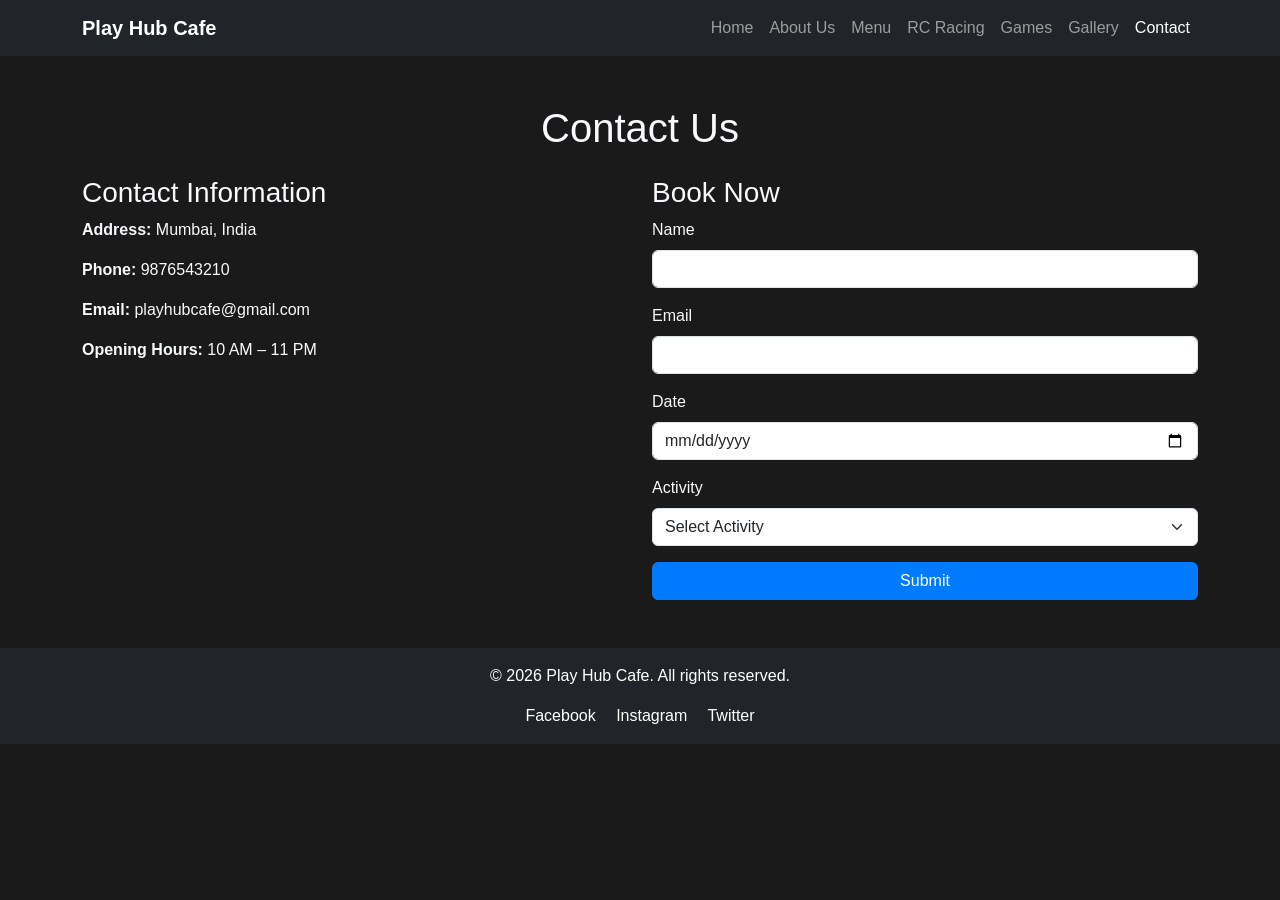
<file: contact.html>
<!DOCTYPE html>
<html lang="en">
<head>
    <meta charset="UTF-8">
    <meta name="viewport" content="width=device-width, initial-scale=1.0">
    <title>Contact - Play Hub Cafe</title>
    <link href="https://cdn.jsdelivr.net/npm/bootstrap@5.3.0/dist/css/bootstrap.min.css" rel="stylesheet">
    <link rel="stylesheet" href="styles.css">
</head>
<body>
    <nav class="navbar navbar-expand-lg navbar-dark bg-dark">
        <div class="container">
            <a class="navbar-brand" href="index.html">Play Hub Cafe</a>
            <button class="navbar-toggler" type="button" data-bs-toggle="collapse" data-bs-target="#navbarNav">
                <span class="navbar-toggler-icon"></span>
            </button>
            <div class="collapse navbar-collapse" id="navbarNav">
                <ul class="navbar-nav ms-auto">
                    <li class="nav-item"><a class="nav-link" href="index.html">Home</a></li>
                    <li class="nav-item"><a class="nav-link" href="about.html">About Us</a></li>
                    <li class="nav-item"><a class="nav-link" href="menu.html">Menu</a></li>
                    <li class="nav-item"><a class="nav-link" href="rc-racing.html">RC Racing</a></li>
                    <li class="nav-item"><a class="nav-link" href="games.html">Games</a></li>
                    <li class="nav-item"><a class="nav-link" href="gallery.html">Gallery</a></li>
                    <li class="nav-item"><a class="nav-link active" href="contact.html">Contact</a></li>
                </ul>
            </div>
        </div>
    </nav>

    <section class="py-5">
        <div class="container">
            <h1 class="text-center mb-4">Contact Us</h1>
            <div class="row">
                <div class="col-md-6 mb-4">
                    <h3>Contact Information</h3>
                    <p><strong>Address:</strong> Mumbai, India</p>
                    <p><strong>Phone:</strong> 9876543210</p>
                    <p><strong>Email:</strong> playhubcafe@gmail.com</p>
                    <p><strong>Opening Hours:</strong> 10 AM – 11 PM</p>
                </div>
                <div class="col-md-6">
                    <h3>Book Now</h3>
                    <form id="bookingForm">
                        <div class="mb-3">
                            <label for="name" class="form-label">Name</label>
                            <input type="text" class="form-control" id="name" name="name" required>
                        </div>
                        <div class="mb-3">
                            <label for="email" class="form-label">Email</label>
                            <input type="email" class="form-control" id="email" name="email" required>
                        </div>
                        <div class="mb-3">
                            <label for="date" class="form-label">Date</label>
                            <input type="date" class="form-control" id="date" name="date" required>
                        </div>
                        <div class="mb-3">
                            <label for="activity" class="form-label">Activity</label>
                            <select class="form-select" id="activity" name="activity" required>
                                <option value="">Select Activity</option>
                                <option value="rc-racing">RC Racing</option>
                                <option value="games">Games</option>
                                <option value="dining">Dining</option>
                            </select>
                        </div>
                        <button type="submit" class="btn btn-primary w-100">Submit</button>
                    </form>
                </div>
            </div>
        </div>
    </section>

    <footer class="bg-dark text-white text-center py-3">
        <div class="container">
            <p>&copy; 2026 Play Hub Cafe. All rights reserved.</p>
            <div>
                <a href="#" class="text-white me-3">Facebook</a>
                <a href="#" class="text-white me-3">Instagram</a>
                <a href="#" class="text-white">Twitter</a>
            </div>
        </div>
    </footer>

    <script src="https://cdn.jsdelivr.net/npm/bootstrap@5.3.0/dist/js/bootstrap.bundle.min.js"></script>
    <script src="script.js"></script>
</body>
</html>
</file>
<file: styles.css>
body {
    background-color: #1a1a1a;
    color: #f8f9fa;
    font-family: 'Arial', sans-serif;
}

/* Fade-in animation for page load */
@keyframes fadeIn {
    from {
        opacity: 0;
        transform: translateY(20px);
    }
    to {
        opacity: 1;
        transform: translateY(0);
    }
}

/* Slide-in animation from left */
@keyframes slideInLeft {
    from {
        opacity: 0;
        transform: translateX(-50px);
    }
    to {
        opacity: 1;
        transform: translateX(0);
    }
}

/* Slide-in animation from right */
@keyframes slideInRight {
    from {
        opacity: 0;
        transform: translateX(50px);
    }
    to {
        opacity: 1;
        transform: translateX(0);
    }
}

/* Bounce animation for buttons */
@keyframes bounce {
    0%, 100% {
        transform: translateY(0);
    }
    50% {
        transform: translateY(-10px);
    }
}

/* Glow effect */
@keyframes glow {
    0%, 100% {
        box-shadow: 0 0 5px rgba(0, 123, 255, 0.3);
    }
    50% {
        box-shadow: 0 0 20px rgba(0, 123, 255, 0.6);
    }
}

/* Pulse animation */
@keyframes pulse {
    0%, 100% {
        opacity: 1;
    }
    50% {
        opacity: 0.8;
    }
}

/* Apply animations to main sections */
.highlights,
.testimonials,
.hero {
    animation: fadeIn 0.8s ease-out;
}

.navbar-brand {
    font-weight: bold;
    transition: all 0.3s ease;
}

.navbar-brand:hover {
    color: #007bff;
    text-shadow: 0 0 10px rgba(0, 123, 255, 0.5);
}

.hero {
    background: linear-gradient(135deg, #2c3e50, #34495e);
    padding: 100px 0;
}

.hero h1 {
    animation: slideInLeft 0.8s ease-out;
}

.hero p {
    animation: slideInRight 0.8s ease-out 0.2s both;
}

.highlights img {
    transition: all 0.5s cubic-bezier(0.34, 1.56, 0.64, 1);
    box-shadow: 0 0 10px rgba(0, 123, 255, 0.3);
    animation: fadeIn 0.8s ease-out;
}

.highlights img:hover {
    transform: scale(1.1) rotate(2deg);
    box-shadow: 0 10px 30px rgba(0, 123, 255, 0.6);
}

/* Removed column animations - improves performance */

.testimonials {
    background-color: #2c2c2c;
}

.blockquote {
    transition: all 0.3s ease;
    animation: fadeIn 0.8s ease-out;
}

.blockquote:hover {
    transform: translateY(-5px);
    box-shadow: 0 5px 15px rgba(0, 123, 255, 0.3);
    padding: 20px;
    border-radius: 8px;
}

.footer {
    background-color: #343a40;
}

.list-group-item {
    background-color: #2c2c2c;
    border-color: #495057;
    color: #f8f9fa;
    transition: all 0.3s ease;
}

.list-group-item:hover {
    background-color: #353535;
    transform: translateX(10px);
    box-shadow: 0 2px 8px rgba(0, 123, 255, 0.4);
}

.table {
    color: #f8f9fa;
}

.table thead th {
    border-color: #495057;
}

.table tbody td {
    border-color: #495057;
    transition: all 0.3s ease;
}

.table tbody tr:hover {
    background-color: #2c2c2c;
    transform: scale(1.02);
}

.btn-primary {
    background-color: #007bff;
    border-color: #007bff;
    transition: all 0.3s ease;
    position: relative;
    overflow: hidden;
}

.btn-primary:hover {
    background-color: #0056b3;
    border-color: #004085;
    transform: translateY(-3px);
    box-shadow: 0 10px 20px rgba(0, 123, 255, 0.4);
    animation: glow 1s infinite;
}

.btn-primary:active {
    transform: translateY(-1px);
}

.btn-secondary {
    background-color: #6c757d;
    border-color: #6c757d;
    transition: all 0.3s ease;
}

.btn-secondary:hover {
    background-color: #545b62;
    border-color: #4e555b;
    transform: translateY(-3px);
    box-shadow: 0 10px 20px rgba(108, 117, 125, 0.4);
}

.btn-info {
    transition: all 0.3s ease;
}

.btn-info:hover {
    transform: scale(1.05) translateY(-2px);
    box-shadow: 0 8px 16px rgba(17, 164, 207, 0.4);
}

.btn-outline-primary {
    transition: all 0.3s ease;
}

.btn-outline-primary:hover {
    transform: translateY(-3px);
    box-shadow: 0 10px 20px rgba(0, 123, 255, 0.4);
}

blockquote {
    border-left: 5px solid #007bff;
    transition: all 0.3s ease;
}

a {
    text-decoration: none;
    transition: all 0.3s ease;
}

a:hover {
    text-decoration: underline;
    color: #007bff;
}

/* Smooth fade for images */
img {
    transition: all 0.3s ease;
}

/* Heading animations */
h1, h2, h3, h4, h5 {
    animation: slideInLeft 0.6s ease-out;
}

/* Section animations */
section {
    animation: fadeIn 0.8s ease-out;
}

/* Smooth transitions for all text */
p, li, span {
    transition: all 0.3s ease;
}

/* Navigation link animations */
.nav-link {
    transition: all 0.3s ease;
    position: relative;
}

.nav-link:hover {
    color: #007bff !important;
    transform: translateY(-2px);
}

.nav-link::after {
    content: '';
    position: absolute;
    width: 0;
    height: 2px;
    bottom: 0;
    left: 0;
    background-color: #007bff;
    transition: width 0.3s ease;
}

.nav-link:hover::after {
    width: 100%;
}

/* Responsive utilities */
@media (max-width: 576px) {
    .hero {
        padding: 50px 0;
    }
    
    .btn-group {
        display: flex;
        flex-direction: column;
    }
    
    .btn {
        width: 100%;
    }
}
</file>
